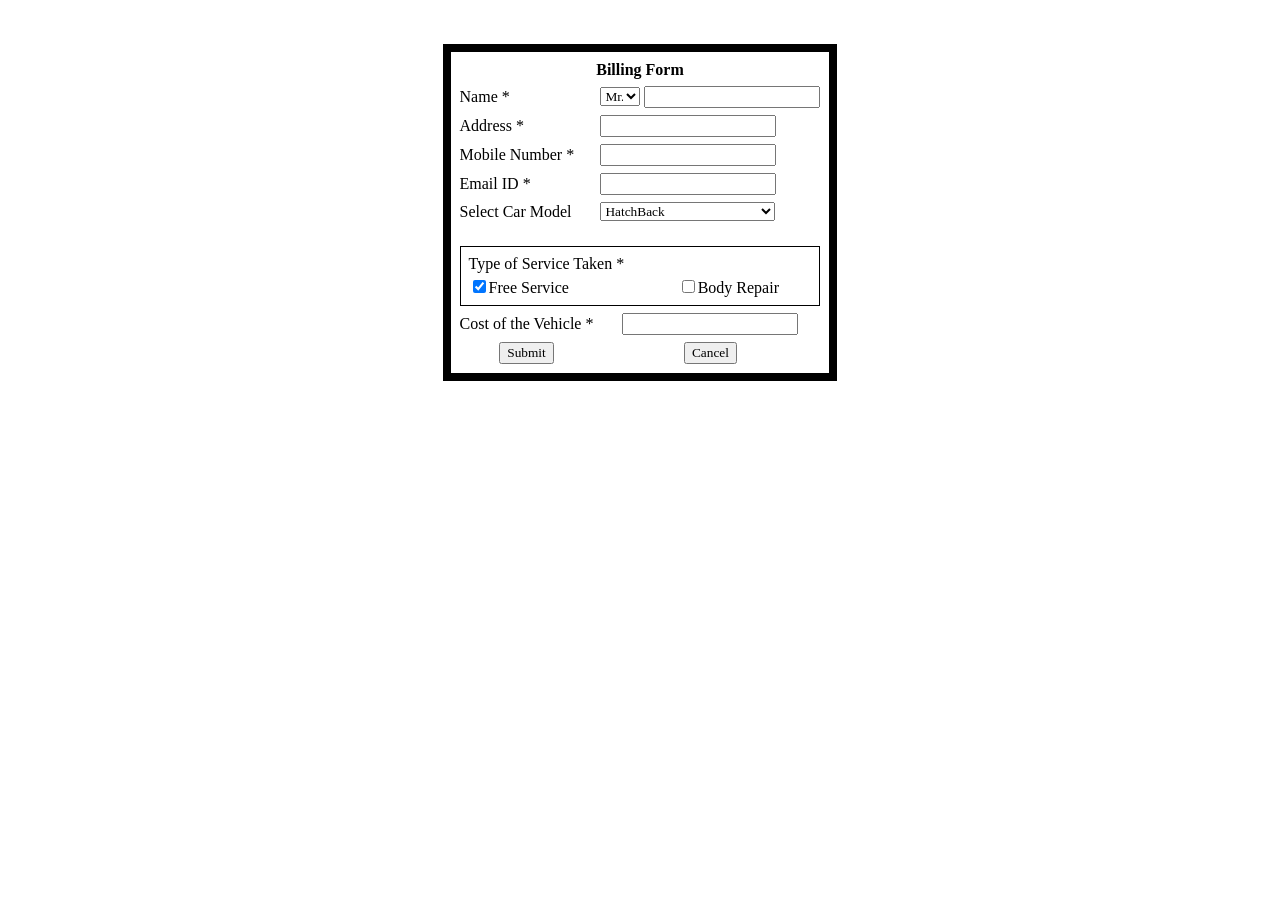
<file: HTML5 Question On Type Of Car Service/index.html>
<!DOCTYPE html>
<html xmlns="http://www.w3.org/1999/xhtml">   
<head>
    <title>Billing form</title>
    <script src="scripts/BillingJS.js"></script>
	<link rel="stylesheet" href="css/main.css" />
</head>
<body>
    <form id="form1">
        <table align="center" cellpadding="3px" cellspacing="1">
            <tr>
                <th colspan="2">Billing Form</th>
            </tr>
<!--To enter Name with select options for MR,Mrs,Ms,Dr.-->
            <tr>
                <td>Name *</td>
                <td colspan="2">
                    <select name="ddlTitle" id="ddlTitle" style="width:40px">
                        <option value="Mr.">Mr.</option>
                        <option value="Mrs.">Mrs.</option>
                        <option value="Ms.">Ms.</option>
                        <option value="Dr.">Dr.</option>
                    </select>
                    <input type="text" id="txtName" name="txtName" pattern="[a-zA-Z]{3,40}" required />
                </td>
            </tr>
<!--To enter Address with text area -->
            <tr>
                <td>Address *</td>
                <td><input type="text" id="txtAddr" name="txtAddr" maxlength="20" required /></td>
            </tr>
<!--To enter Mobile Number with maxlength 10 and is required-->
            <tr>
                <td>Mobile Number * </td>
                <td><input type="text" id="txtMobileNum" name="txtMobileNum"  maxlength="10" pattern="[0-9]{10}" required /></td>
            </tr>
<!--To enter EmailID and is required-->

            <tr>
                <td>Email ID *</td>
                <td><input type="email" id="txtEmail" name="txtEmail" maxlength="40"  required /></td>
            </tr>
<!--To Select a car model from dropdown list (HAtchback,sedan,all and smallcars )-->
            <tr>
                <td>Select Car Model </td>
                <td>
                    <select name="ddlCarType" id="ddlCarType" style="width:175px">
                        <option value="HatchBack">HatchBack</option>
						<option value="SmallCar">Small Cars</option>
                        <option value="Sedan">Sedan</option>
                    </select>
                </td>
            </tr>
            <tr>
                <td colspan="2">
                    <table align="center" width="100%" class="innertable" width="300px" height="50px">
                        <tr>
                            <td>Type of Service Taken *</td>
                        </tr>
                        <tr>
                            <td><input type="checkbox" id="chkFS" name="serviceType" value="Free Service" checked/>Free Service</td>
                            <td><input type="checkbox" id="chkBR" name="serviceType" value="BodyRepair" />Body Repair</td>
                        </tr>
                        <br />
                        
                    </table>
                </td>
            </tr>
            <tr>
                <td align="center">        Cost of the Vehicle *</td>
                            <td align="center"><input type="text" id="txtCost"  
							name="txtCost" pattern="[0-9]{7,10}" maxlength="10" required /></td>
                        </tr>
                       
                        <tr>
                            <td align="center"><input id="btnSubmit" type="submit" value="Submit" onclick="calculateBill(this.form)" /></td>
                            <td align="center"><input id="btnCancel" type="reset" value="Cancel" /></td>
                        </tr>
                        <br />
                        <br />
                    </table>
                </td>
            </tr>

        </table>

    </form>
</body>
</html>
</file>
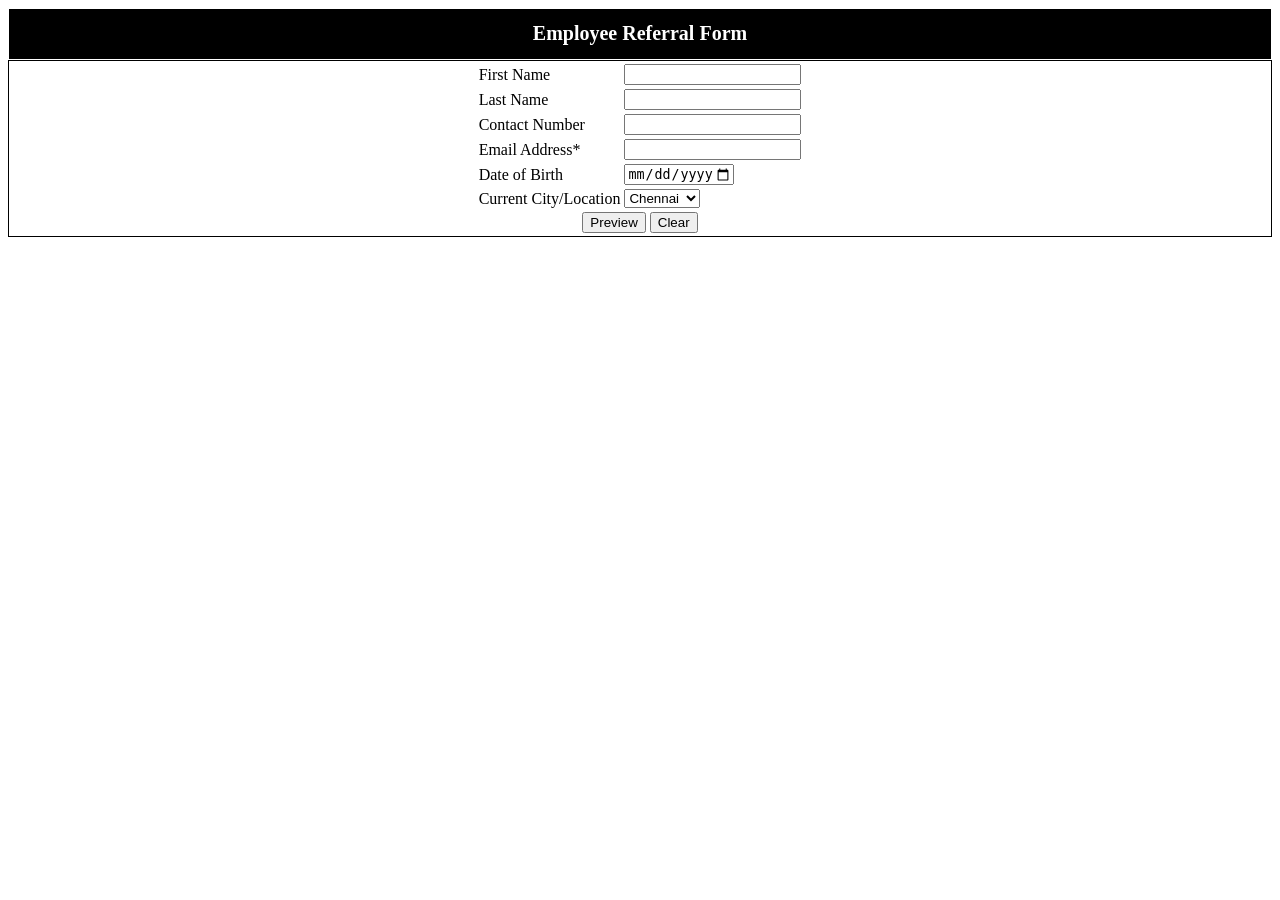
<file: HTML5 Question on Employee/Referral.html>
<!DOCTYPE HTML>
<HTML>
	<HEAD>
		<TITLE>Referral Form</TITLE>
		<link rel="stylesheet" href="css/refcss.css">
		<script src="script/refscript.js"></script>
	</HEAD>
	<BODY>
	<header class="header">
			<h1>Employee Referral Form</h1>
		</header>
	<form class="form1">
		<TABLE class="table1">
			<TR>
				<TD> First Name </TD>
				<TD><INPUT TYPE="text" name="fname" ID="fname" pattern="[a-zA-Z]{3,30}" MAXLENGTH="30" required/></TD>
				
			</TR>
			<TR>
				<TD> Last Name </TD>
				<TD><INPUT TYPE="text" ID="lname" pattern="[a-zA-Z]{3,30}" MAXLENGTH="30" required/></TD>
				
			</TR>
			<TR>
				<TD> Contact Number </TD>
				<TD><INPUT TYPE="int" ID="contact" PATTERN="[0-9]{10}" minlength="10" MAXLENGTH="10" required/></TD>
				
			</TR>
			<TR>
				<TD> Email Address* </TD>
				<TD><INPUT TYPE="email" ID="emailadd" required/></TD>
				
			</TR>
			<TR>
				<TD> Date of Birth </TD>
				<TD><INPUT TYPE="date" ID="dob"  max="1995-05-27" required/></TD>
			</TR>
			<TR>
				<TD> Current City/Location </TD>
				<TD>
					<SELECT ID="city" NAME="city">
					<OPTION VALUE="TamilNadu">Chennai</OPTION>
					<OPTION VALUE="Maharashtra">Mumbai</OPTION>
					<OPTION VALUE="Maharashtra">Pune</OPTION>
					<OPTION VALUE="Karnataka">Banglore</OPTION>
					</SELECT>
				</TD>
				
			</TR>
			<TR>
				<TH colspan="2">
					<BUTTON Type="submit" ID="btnpreview" ONCLICK="preview(this.form)">Preview</BUTTON >
					<BUTTON  Type="reset" ID="btnres">Clear</BUTTON >
				</TH>
			</TR>
		</TABLE>
	</form>
	</BODY>
</HTML>
</file>
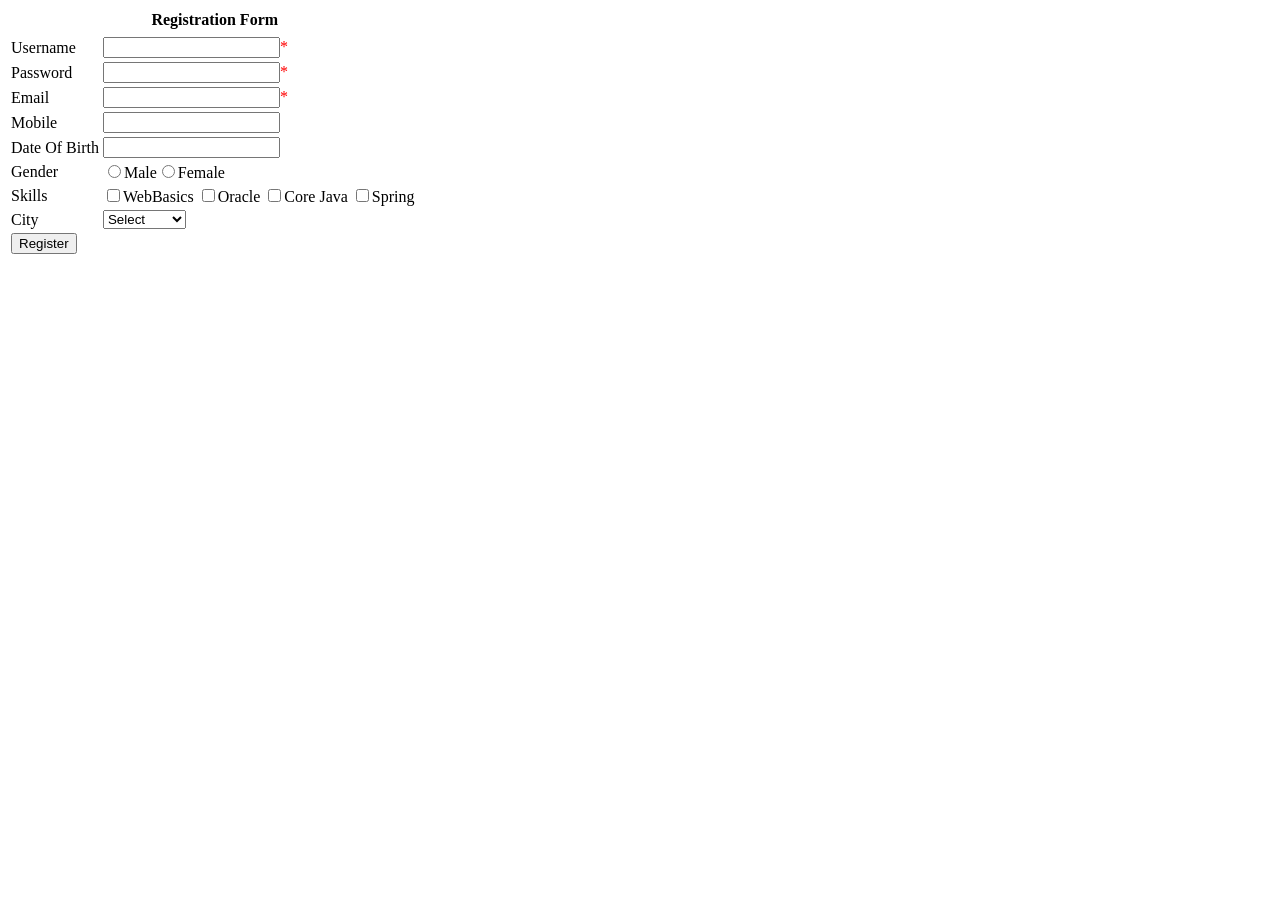
<file: validation with javascript/reg.html>
<!DOCTYPE html>
<html>
<head>
<meta http-equiv="Content-Type" content="text/html; charset=ISO-8859-1">
<title>Registration Page</title>

<link href="reg.css" type="text/css" rel="stylesheet"/>
<script type="text/javascript" src="reg.js"></script>

</head>
<body>


<form action="regSuccess.html" method="post" onsubmit="return checkEmptyFields()"> 
<table>

 <tr><th colspan="3">Registration Form</th></tr>
 
 <tr>
  <td colspan="3"><span id="mem"></span></td>
 </tr>
 
 <tr>
  <td>Username</td>
  <td><input type="text" id="un" name="username" onkeyup="checkName()"/><span>*</span></td>  
  <td><span id="ne"></span></td>  
 </tr>
 
 <tr>
  <td>Password</td>
  <td><input type="password" id="pwd" name="password"/><span>*</span></td>  
  <td><span></span></td>  
 </tr>
 
 <tr>
  <td>Email</td>
  <td><input type="text" id="eml" name="email"/><span>*</span></td>  
  <td><span></span></td>  
 </tr>
 
 <tr>
  <td>Mobile</td>
  <td><input type="text" name="mobile"/></td>  
  <td><span></span></td>  
 </tr>
 
 <tr>
  <td>Date Of Birth</td>
  <td><input type="text" name="dob"/></td>  
  <td><span></span></td>  
 </tr>
 
 <tr>
  <td>Gender</td>
  <td><input type="radio" value="M" name="gender"/>Male<input type="radio" value="F" name="gender"/>Female</td>  
  <td><span></span></td>  
 </tr>
 
 <tr>
  <td>Skills</td>
  <td>
   <input type="checkbox" value="wb" name="skill"/>WebBasics
   <input type="checkbox" value="orc" name="skill"/>Oracle
   <input type="checkbox" value="cj" name="skill"/>Core Java
   <input type="checkbox" value="sp" name="skill"/>Spring
  </td>
 </tr>
 
 <tr>
   <td>City</td>
   <td>
    <select name="city">
      <option>Select</option>
      <option>Bangalore</option>
      <option>Mumbai</option>
      <option>Delhi</option>
      <option>Chennai</option>
    </select>
   </td>
 </tr>
 
 <tr>
  <td colspan="3"><input type="submit" value="Register"/></td>
 </tr>

</table>
</form>
</body>
</html>
</file>
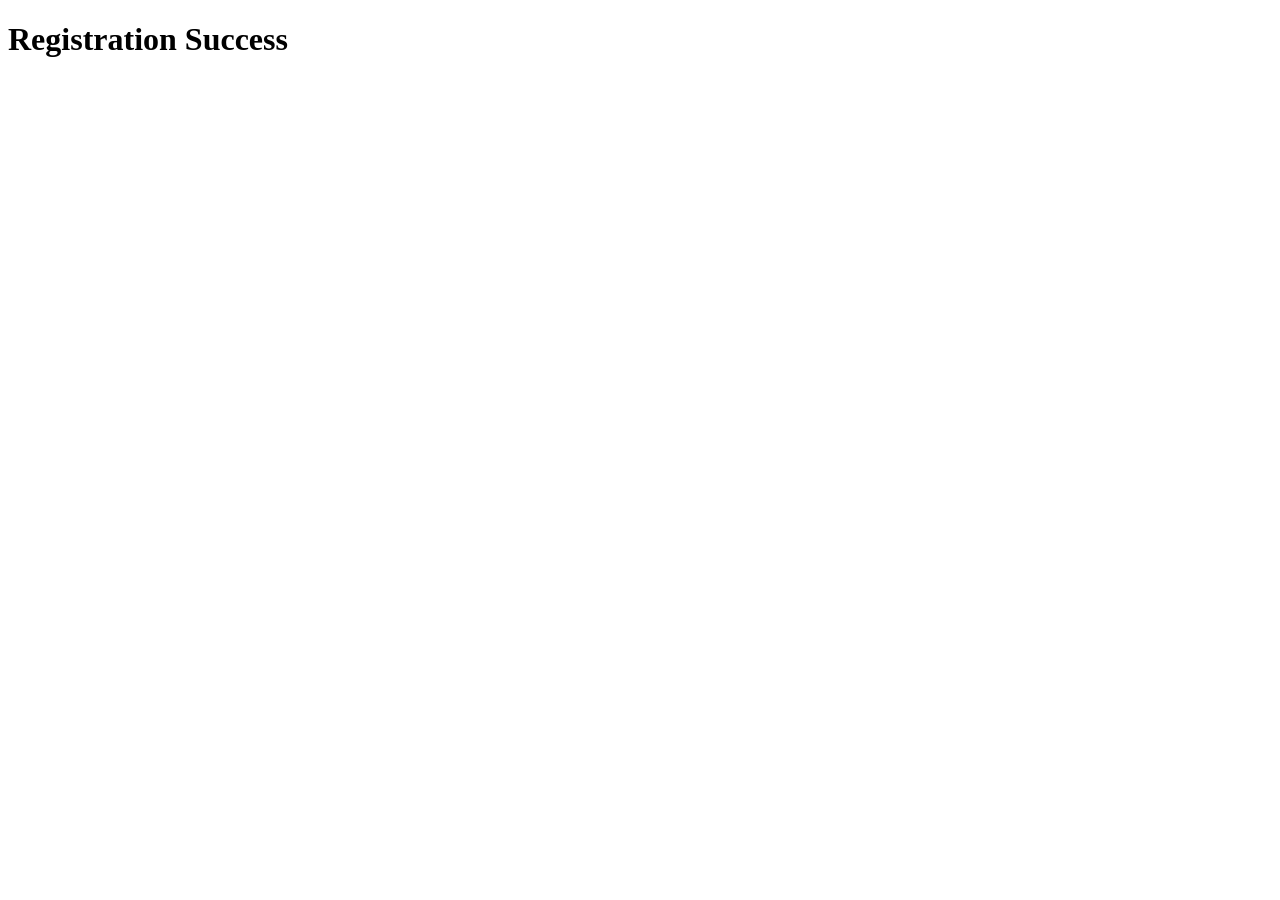
<file: validation with javascript/regSuccess.html>
<!DOCTYPE html PUBLIC "-//W3C//DTD HTML 4.01 Strict//EN" "http://www.w3.org/TR/html4/strict.dtd">
<html>
<head>
<meta http-equiv="Content-Type" content="text/html; charset=ISO-8859-1">
<title>Insert title here</title>
</head>
<body>

 <h1>Registration Success</h1>

</body>
</html>
</file>
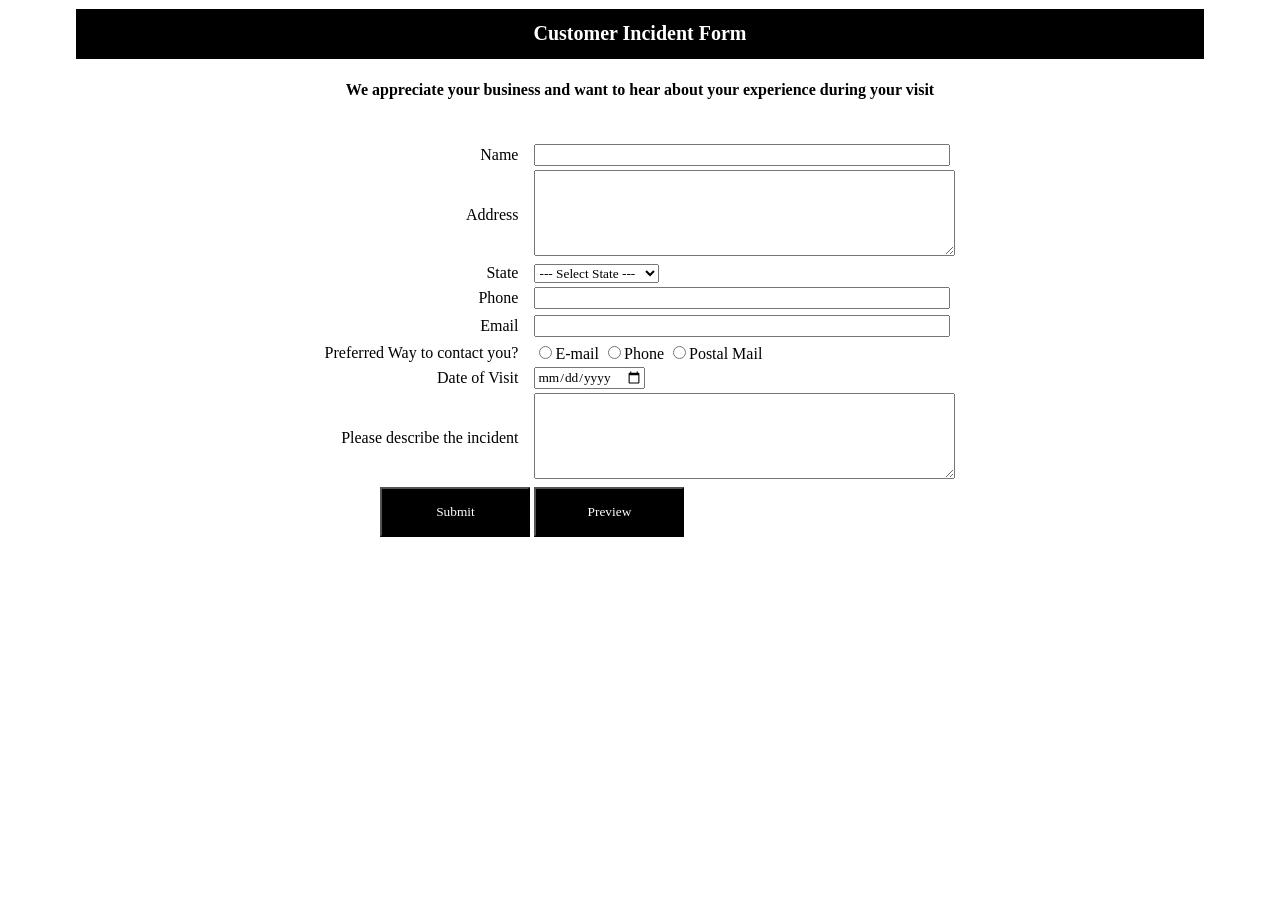
<file: Module 1 Solution/Section 2 WebBasics/CustomerIncidentForm.html>
<!DOCTYPE html>
<html>
	<head>
		<title>Customer Incident Form</title>
		<link rel="stylesheet" href="css/customerStyle.css">
		<script src="script/cust.js"></script>
	</head>
	<body>
		<header>
			<h1>Customer Incident Form</h1>
		</header>
		<h4> We appreciate your business and want to hear about your experience during your visit</h4>
		
		<form>
			<table align="center">
				<tr>
					<td class="right">Name &nbsp;&nbsp;</td>
					<td><input type="text" name="txtName" id="txtName" size="50" pattern="[A-Za-z]{3,20}" required /></td>
				</tr>
				
				<tr>
				<td class="right">Address &nbsp;&nbsp;</td>
				<td> 
					<textarea rows="5" cols="50"name ="txtAddr" id= "txtAddr" required></textarea>
				</td>
				</tr>
				
				<tr>
					<td class="right">State &nbsp;&nbsp;</td>
					<td>
						<select id="selState" name ="selState" required>
						<option>--- Select State ---</option>
							<option>Karnataka-KA</option>
							<option>Tamilnadu-MAS</option>
							<option>Kerala-KL</option>
							<option>Andhrapradesh-AP</option>
						</select>
					</td>
				</tr>
				
				<tr>
					<td class="right">Phone &nbsp;&nbsp;</td>
					<td><input type="text" name="txtPhone" id="txtPhone" size="50" pattern="[0-9]{10}" required /></td>
				</tr>
				
				<tr>
				
				<tr>
					<td class="right">Email &nbsp;&nbsp;</td>
					<td><input type="email" name="txtEmail" id="txtEmail" size="50" required /></td>
				</tr>
				
				<tr>
				
				<tr>
					<td class="right">Preferred Way to contact you? &nbsp;&nbsp;</td>
					<td>
						<input type="radio" name="rbtContact" value="email" id="email"/>E-mail
						<input type="radio" name="rbtContact" value="phone" id="phone"/>Phone
						<input type="radio" name="rbtContact" value="postal_mail" id="postal_mail"/>Postal Mail
					</td>
				</tr>
				
				<tr>
					<td class="right">Date of Visit &nbsp;&nbsp;</td>
					<td>
						<input type="date" id="date_visit" name="date_visit" required />
					</td>
				</tr>
				
				<tr>
				<td class="right">Please describe the incident &nbsp;&nbsp;</td>
				<td> 
					<textarea rows="5" cols="50" name="txtIncident" id= "txtIncident" required ></textarea>
				</td>
				</tr>
				
				<tr>
				<td class="right"><input class="btn" type="submit" value="Submit" onclick="showDetails(this.form)"></td>
				<td> 
					<input class="btn" type="button" value="Preview" onclick="showPreview(this.form)">
				</td>
				</tr>
				
				
				
			</table>
		</form>

	</body>	
</html>
</file>
<file: HTML5 Question On Type Of Car Service/css/main.css>
body, select, input{
		font-family:'Segoe UI';
}
table{
	border:8px solid black;
	padding:5px;
}
.innertable{
	border:1px solid black;
}
</file>
<file: HTML5 Question on Employee/css/refcss.css>
.table1{
	margin:0 auto;
}
.form1{
	border:1px solid black;

}
.header{
	height:50px;
	border:1px solid white;
	text-align:center;
	 background-color:black;
	font-size:10px;
	color:white;
	}
</file>
<file: validation with javascript/reg.css>
span
{
  color:red;
}
</file>
<file: Module 1 Solution/Section 2 WebBasics/css/customerStyle.css>
*{
	font-family: 'Segoe UI';
}

body{
	margin-left : 75px;
	margin-right : 75px;	
}


table{
		align:center;
		padding: 20px;
	}
.right{
		
		text-align:right;
}
			
.form1{
	border:1px solid black;

}

h4{
			text-align:center;

}

.btn 
{
	background-color:black;
	color:white;
	width:150px;
	height:50px;	
}
header{
	height:50px;
	border:1px solid white;
	text-align:center;
	background-color:black;
	font-size:10px;
	color:white;
	}
</file>
